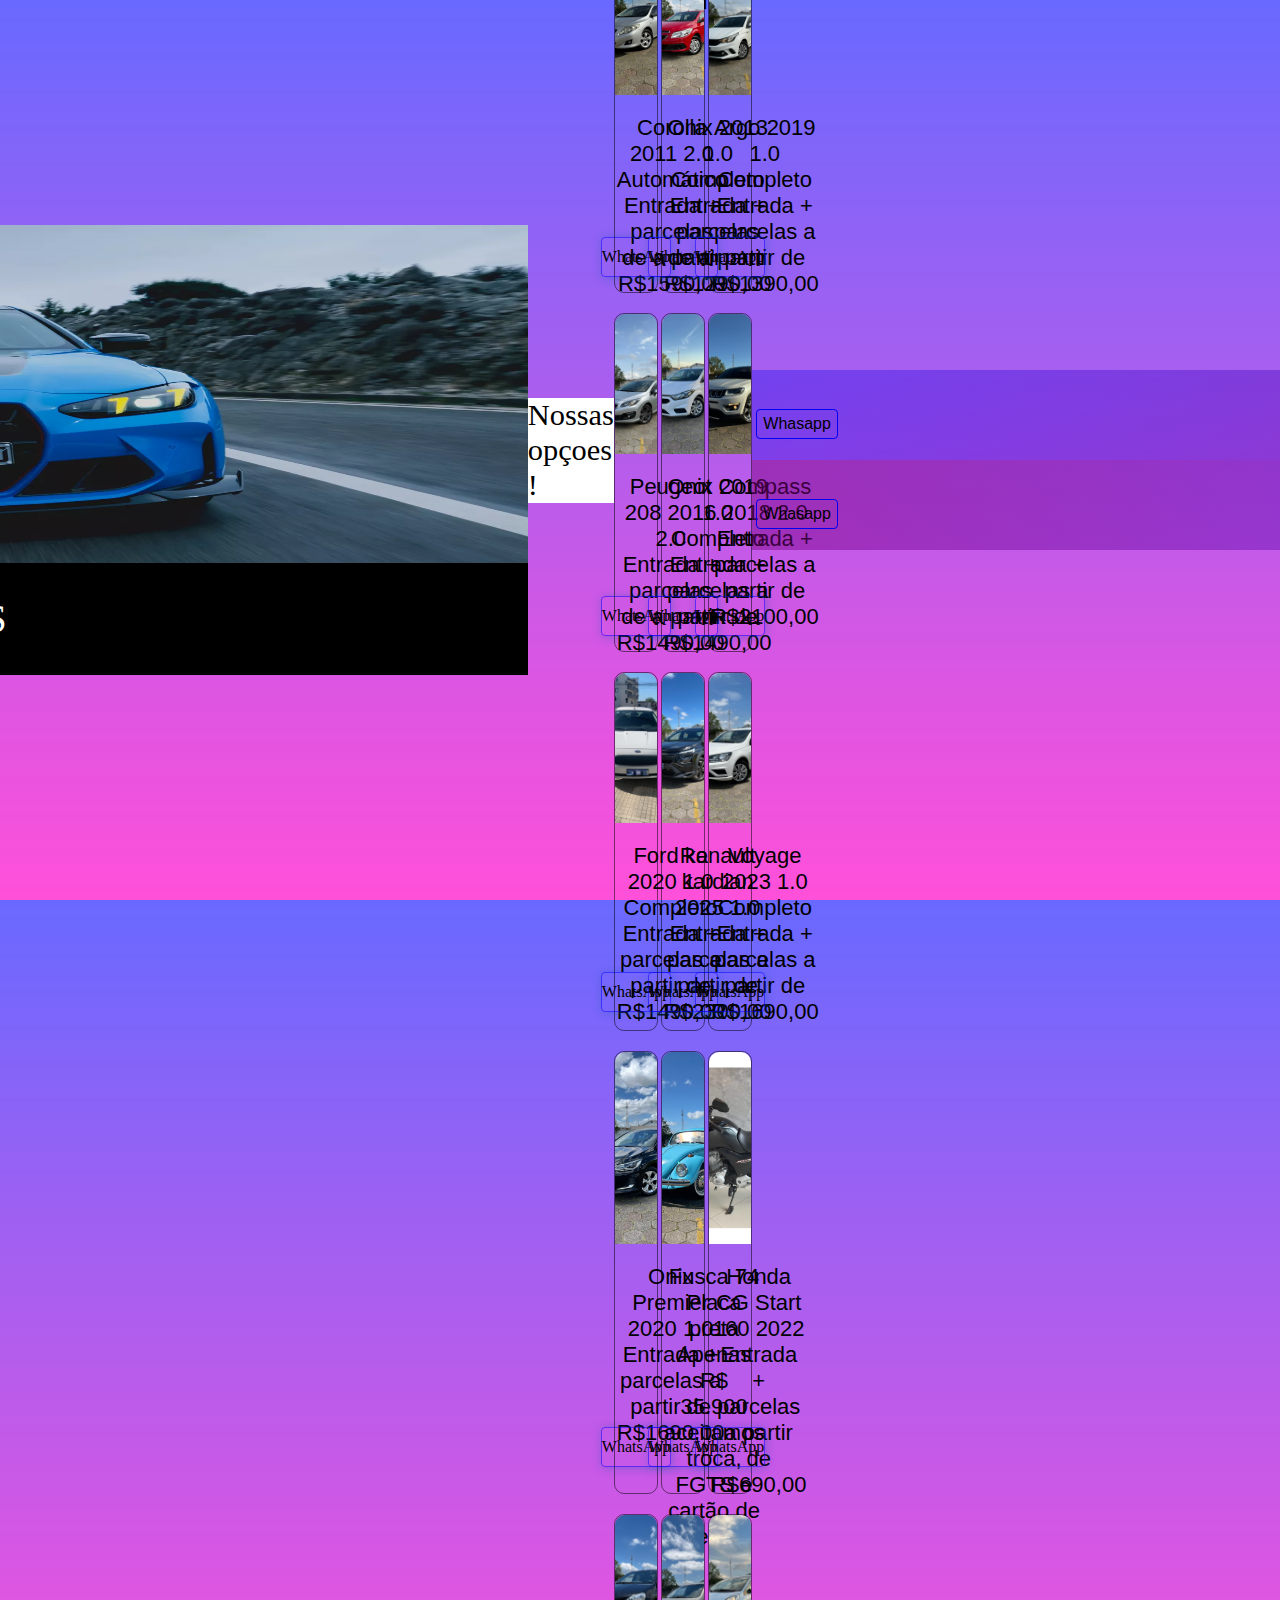
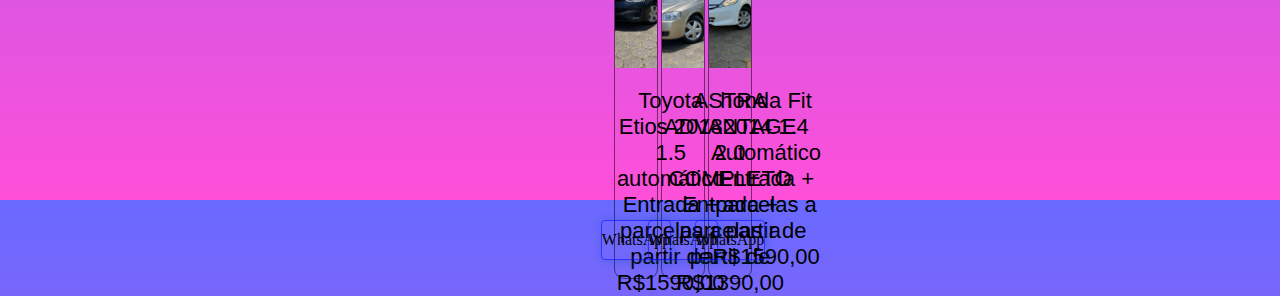
<file: index.html>
<!DOCTYPE html>
<html lang="pt-br">

<head>
    <meta charset="UTF-8">
    <meta name="viewport" content="width=device-width, initial-scale=1.0">
    <title>Maris Auto</title>
    
    <link rel="stylesheet" href="style/imports.css">
    <link href="https://cdnjs.cloudflare.com/ajax/libs/font-awesome/6.0.0-beta3/css/all.min.css" rel="stylesheet">

</head>

<body>
    <header>
        <div class="div-img-fundo-header">

            <div class="menu_inicial">
                <div class="img-logo">
                    <img src="img/logomc.png" alt="img-logo">
                </div>
                <!-- 
                <div id="icones">
                    <div id="icone_minha_conta" class="icon">
                        <i class="fas fa-user" ></i>
                    </div>
                    <div id="icone_carrinho" class="icon">
                        <i class="fas fa-shopping-cart"></i>
                    </div>
                    <div id="icone_buscar" class="icon">
                        <i class="fas fa-search" ></i>
                    </div>
                    <div id="icone-menu" class="icon">
                        <i class="fas fa-bars" ></i>
                    </div>
                </div> -->
            </div>

            <div class="discricao-header">
                <div class="div-contencao">
                    <span id="span3">MC MOTORS</span>
                    <!-- <button id="btn_callaction_header">Mais informações</button> -->
                </div>
            </div>
        </div>
    </header>

    <body>

        <div class="div-span-apresentacao">
            <span class="spam-apresentacao">Nossas opçoes !</span>
        </div>

        <div class="conteiner_opcoes">





              <div class="opcoes" ><!--indicação-->

                <div class="div-img-foto-carro">
                    <img class="class-img-opcao" src="img/indicacao.jpg" alt="Fature com a sua indicação" >
                </div>

                <div class="div-descricao">
                    <span class="descricao">Fature com a sua indicação.<br>Ganhe bonos de até 500 Reis por indicação.<br> Entre em contato  </span>
                </div>

                <div class="div-conteiner-btn">

                    <div id="Indicação" class=" div-btn-comprar div-acoa ">
                        <a class="LATO, " >WhatsApp</a>
                    </div>
                </div>
            </div>   


            <div class="opcoes" ><!--megane-->

                <div class="div-img-foto-carro">
                    <img class="class-img-opcao" src="img/megane.jpg" alt="Hb20 2024 1.0 Completo" >
                </div>

                <div class="div-descricao">
                    <span class="descricao">Renault Megane 2011 1.0 Completo <br> Entrada + parcelas a partir de R$1390,00 </span>
                </div>

                <div class="div-conteiner-btn">

                    <div id="Megane" class=" div-btn-comprar div-acoa ">
                        <a class="LATO, " >WhatsApp</a>
                    </div>
                </div>
            </div>    

            <div class="opcoes" ><!--azera-->

                <div class="div-img-foto-carro">
                    <img class="class-img-opcao" src="img/azera.jpg" alt="Azera 2015 3.0 V6 " >
                </div>

                <div class="div-descricao">
                    <span class="descricao">Azera 2015 3.0 V6  <br> Entrada + parcelas a partir de R$1990,00 </span>
                </div>

                <div class="div-conteiner-btn">

                    <div id="Azera" class=" div-btn-comprar div-acoa ">
                        <a class="LATO, " >WhatsApp</a>
                    </div>
                </div>
            </div>    


            <div class="opcoes" ><!--focus-->

                <div class="div-img-foto-carro">
                    <img class="class-img-opcao" src="img/focus.jpg" alt="Focus 2013 1.6 Automático" >
                </div>

                <div class="div-descricao">
                    <span class="descricao">Focus 2013 1.6 Automático <br> Entrada + parcelas a partir de R$1590,00 </span>
                </div>

                <div class="div-conteiner-btn">

                    <div id="Focus" class=" div-btn-comprar div-acoa ">
                        <a class="LATO, " >WhatsApp</a>
                    </div>
                </div>
            </div>    


            <div class="opcoes" ><!--start 2010-->

                <div class="div-img-foto-carro">
                    <img class="class-img-opcao" src="img/start 2010.jpg" alt="Hb20 2024 1.0 Completo" >
                </div>

                <div class="div-descricao">
                    <span class="descricao">Honda CG Start 150 2010 <br> 6.900 avista, Cartão de credito ou FGTS </span>
                </div>

                <div class="div-conteiner-btn">

                    <div id="Start 2010" class=" div-btn-comprar div-acoa ">
                        <a class="LATO, " >WhatsApp</a>
                    </div>
                </div>
            </div>    


            <div class="opcoes" ><!--voyage 21-->

                <div class="div-img-foto-carro">
                    <img class="class-img-opcao" src="img/voyage 21.jpg" alt="Voyage 2021 1.6 Completo" >
                </div>

                <div class="div-descricao">
                    <span class="descricao">Voyage 2021 1.6 Completo <br> Entrada + parcelas a partir de R$1490,00 </span>
                </div>

                <div class="div-conteiner-btn">

                    <div id="Voyage 21" class=" div-btn-comprar div-acoa ">
                        <a class="LATO, " >WhatsApp</a>
                    </div>
                </div>
            </div>    

            <div class="opcoes" ><!--corolla 11-->

                <div class="div-img-foto-carro">
                    <img class="class-img-opcao" src="img/corolla 11.jpg" alt="Corolla 2011 2.0 Automático" >
                </div>

                <div class="div-descricao">
                    <span class="descricao">Corolla 2011 2.0 Automático <br> Entrada + parcelas de a partir R$1590,00 </span>
                </div>

                <div class="div-conteiner-btn"> 

                    <div id="Corolla 11" class=" div-btn-comprar div-acoa ">
                        <a class="LATO, " >WhatsApp</a>
                    </div>
                </div>
            </div>    


            <div class="opcoes" ><!--onix 13-->

                <div class="div-img-foto-carro">
                    <img class="class-img-opcao" src="img/onix 13.jpg" alt="Onix 2013 1.0 Completo" >
                </div>

                <div class="div-descricao">
                    <span class="descricao">Onix 2013 1.0 Completo <br> Entrada + parcelas de a partir R$1290,00 </span>
                </div>

                <div class="div-conteiner-btn">

                    <div id="Onix 13" class=" div-btn-comprar div-acoa ">
                        <a class="LATO, " >WhatsApp</a>
                    </div>
                </div>
            </div>    

            <div class="opcoes" ><!--argo 19-->

                <div class="div-img-foto-carro">
                    <img class="class-img-opcao" src="img/argo 2019.jpg" alt="Argo 2019 1.0 Completo" >
                </div>

                <div class="div-descricao">
                    <span class="descricao">Argo 2019 1.0 Completo <br> Entrada + parcelas a partir de R$1390,00 </span>
                </div>

                <div class="div-conteiner-btn">

                    <div id="Argo 19" class=" div-btn-comprar div-acoa ">
                        <a class="LATO, " >WhatsApp</a>
                    </div>
                </div>
            </div>    

            <div class="opcoes" ><!--208 16-->

                <div class="div-img-foto-carro">
                    <img class="class-img-opcao" src="img/208 16.jpg" alt="Peugeot 208 2016 2.0 " >
                </div>

                <div class="div-descricao">
                    <span class="descricao">Peugeot 208 2016 2.0 <br> Entrada + parcelas de a partir R$1490,00 </span>
                </div>

                <div class="div-conteiner-btn">

                    <div id="208 16" class=" div-btn-comprar div-acoa ">
                        <a class="LATO, " >WhatsApp</a>
                    </div>
                </div>
            </div>    

            <div class="opcoes" ><!--onix 19-->

                <div class="div-img-foto-carro">
                    <img class="class-img-opcao" src="img/onix  19.jpg" alt="Onix 2019 1.0 Completo" >
                </div>

                <div class="div-descricao">
                    <span class="descricao">Onix 2019 1.0 Completo <br> Entrada + parcelas a partir de R$1490,00 </span>
                </div>

                <div class="div-conteiner-btn">

                    <div id="Onix 19" class=" div-btn-comprar div-acoa ">
                        <a class="LATO, " >WhatsApp</a>
                    </div>
                </div>
            </div>    


            <div class="opcoes" ><!--compass 18-->

                <div class="div-img-foto-carro">
                    <img class="class-img-opcao" src="img/compass.jpg" alt="Compass 2018 2.0" >
                </div>

                <div class="div-descricao">
                    <span class="descricao">Compass 2018 2.0<br> Entrada + parcelas a partir de R$2100,00 </span>
                </div>

                <div class="div-conteiner-btn">

                    <div id="Compass 18" class=" div-btn-comprar div-acoa ">
                        <a class="LATO, " >WhatsApp</a>
                    </div>
                </div>
            </div>    


            <div class="opcoes" ><!--ka 20-->

                <div class="div-img-foto-carro">
                    <img class="class-img-opcao" src="img/KA 20.jpg" alt="Ford ka 2020 1.0 Completo" >
                </div>

                <div class="div-descricao">
                    <span class="descricao">Ford ka 2020 1.0 Completo<br> Entrada + parcelas a partir de R$1490,00 </span>
                </div>

                <div class="div-conteiner-btn">

                    <div id="Ka 20" class=" div-btn-comprar div-acoa ">
                        <a class="LATO, " >WhatsApp</a>
                    </div>
                </div>
            </div>


            <div class="opcoes" ><!--kardian 25-->

                <div class="div-img-foto-carro">
                    <img class="class-img-opcao" src="img/kardian 25.jpg" alt="Renault kardian 2025 1.0" >
                </div>

                <div class="div-descricao">
                    <span class="descricao">Renault kardian 2025 1.0<br> Entrada + parcelas a partir de R$2300,00 </span>
                </div>

                <div class="div-conteiner-btn">

                    <div id="kardian 25" class=" div-btn-comprar div-acoa ">
                        <a class="LATO, " >WhatsApp</a>
                    </div>
                </div>
            </div>

            <div class="opcoes" ><!--Voyage 23-->

                <div class="div-img-foto-carro">
                    <img class="class-img-opcao" src="img/voyage 23.jpg" alt="Voyage 2023 1.0 Completo" >
                </div>

                <div class="div-descricao">
                    <span class="descricao">Voyage 2023 1.0 Completo<br> Entrada + parcelas a partir de R$1690,00 </span>
                </div>

                <div class="div-conteiner-btn">

                    <div id="Voyage 23" class=" div-btn-comprar div-acoa ">
                        <a class="LATO, " >WhatsApp</a>
                    </div>
                </div>
            </div>
    
            <div class="opcoes" ><!--Onix 20-->

                <div class="div-img-foto-carro">
                    <img class="class-img-opcao" src="img/onix 20.jpg" alt="Onix Premier 2020 1.0" >
                </div>

                <div class="div-descricao">
                    <span class="descricao">Onix Premier 2020 1.0<br> Entrada + parcelas a partir de R$1690,00 </span>
                </div>

                <div class="div-conteiner-btn">

                    <div id="Onix 20" class=" div-btn-comprar div-acoa ">
                        <a class="LATO, " >WhatsApp</a>
                    </div>
                </div>
            </div>


            <div class="opcoes" ><!--compass 18-->

                <div class="div-img-foto-carro">
                    <img class="class-img-opcao" src="img/fusca.jpg" alt="Fusca 74 Placa preta" >
                </div>

                <div class="div-descricao">
                    <span class="descricao">Fusca 74 Placa preta <br>  Apenas R$ 35.900 aceitamos troca, FGTS e cartão de credito.</span>
                </div>

                <div class="div-conteiner-btn">

                    <div id="Fusca" class=" div-btn-comprar div-acoa ">
                        <a class="LATO, " >WhatsApp</a>
                    </div>
                </div>
            </div>


            <div class="opcoes" ><!--Start 22-->

                <div class="div-img-foto-carro">
                    <img class="class-img-opcao" src="img/start 22.jpg" alt="Honda CG Start 160 2022" >
                </div>

                <div class="div-descricao">
                    <span class="descricao">Honda CG Start 160 2022<br> Entrada + parcelas a partir de R$690,00 </span>
                </div>

                <div class="div-conteiner-btn">

                    <div id="start 22" class=" div-btn-comprar div-acoa ">
                        <a class="LATO, " >WhatsApp</a>
                    </div>
                </div>
            </div>


            <div class="opcoes"><!--etios 2018-->

                <div class="div-img-foto-carro">
                    <img class="class-img-opcao" src="img/etios-2018.jpeg" alt="Toyota etios 2018 1.5 automático">
                </div>

                <div class="div-descricao">
                    <span class="descricao">Toyota Etios 2018 1.5 automático <br> Entrada + parcelas a partir de R$1590,00 </span>
                </div>

                <div class="div-conteiner-btn">

                    <div id="Etios-2018" class=" div-btn-comprar div-acoa ">
                        <a class="LATO, ">WhatsApp</a>
                    </div>

                    <!-- <div class="div-acoa  btn-detalhes">
                        <a id="informacoes">Detalhes</a>
                    </div> -->

                </div>
            </div>

            <div class="opcoes"><!--astra-2008 -->

                <div class="div-img-foto-carro">
                    <img class="class-img-opcao" src="img/astra_2008.jpg" alt="ASTRA ADVANTAGE 2.0 COMPLETO">
                </div>

                <div class="div-descricao">
                    <span class="descricao">ASTRA ADVANTAGE 2.0 COMPLETO<br> Entrada + parcelas a partir de R$1390,00 </span>
                </div>

                <div class="div-conteiner-btn">

                    <div id="Astra_2008" class=" div-btn-comprar div-acoa ">
                        <a class="LATO, ">WhatsApp</a>
                    </div>

                    <!-- <div class="div-acoa  btn-detalhes">
                        <a id="informacoes">Detalhes</a>
                    </div> -->

                </div>
            </div>

            <div class="opcoes"><!--fit 2014-->

                <div class="div-img-foto-carro">
                    <img class="class-img-opcao" src="img/fit_2014.jpeg" alt="honda Fit 2014 1.4 Automático ">
                </div>

                <div class="div-descricao">
                    <span class="descricao">honda Fit 2014 1.4 Automático<br>Entrada + parcelas a partir de R$1590,00 </span>
                </div>

                <div class="div-conteiner-btn">

                    <div id="Fit_2014" class=" div-btn-comprar div-acoa ">
                        <a class="LATO, ">WhatsApp</a>
                    </div>

                    <!-- <div class="div-acoa  btn-detalhes">
                        <a id="informacoes">Detalhes</a>
                    </div> -->

                </div>
            </div>

        </div>

        <script src="javascript/clikcomprar.js"></script>

    </body>

    <footer>
        <div class="div_footer_conteiner">
            <div class="conteiner_ES">
                <div class="div_footer_identificacao_ES div_footer">
                    <span>Criado Por Embrasoft &reg;</span>

                </div>
                <div class="div_footer_contatos_ES div_footer ">
                    <span class="span_contato span_contato_whatsapp">Whasapp</span>
                    <span class="span_contato span_contato_instagram">Instagran</span>
                    <span class="span_contato span_contato_linkedin">LinkedIn</span>
                </div>
            </div>

            <div class="conteiner_MC">
                <div class="div_footer_identificacao_MC div_footer">
                    <span>Mc Motors ltda &reg;</span>

                </div>
                <div class="div_footer_contatos_MC div_footer">
                    <span class="span_contato span_contato_whatsapp_MC">Whasapp</span>
                    <span class=" span_contato span_contato_intagram_mc">Instagran</span>
                    <span class="span_contato span_contato_avaliacoes" id="span_avaliacao">Avalçiações do Google</span>
                </div>
            </div>
        </div>

        <script src="javascript/btn_rodapeES.js "></script>
        <script src="javascript/btn_rodapeMC.js"></script>
    </footer>
</body>

</html>
</file>
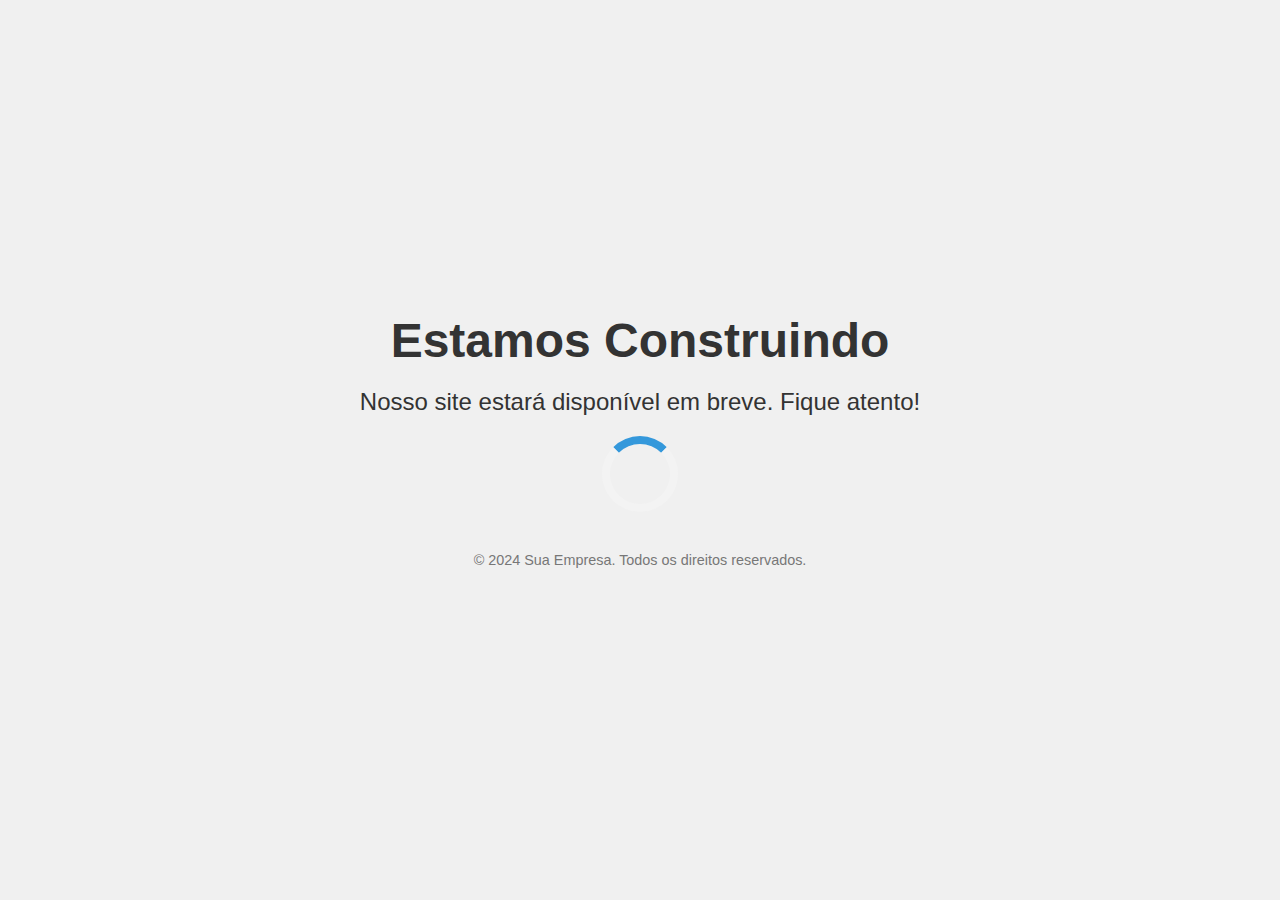
<file: construcao.html>
<!DOCTYPE html>
<html lang="en">
<head>
    <meta charset="UTF-8">
    <meta name="viewport" content="width=device-width, initial-scale=1.0">
    <title>Estamos Construindo</title>
    <style>
        body {
            margin: 0;
            padding: 0;
            display: flex;
            justify-content: center;
            align-items: center;
            height: 100vh;
            background-color: #f0f0f0;
            font-family: Arial, sans-serif;
            color: #333;
        }

        .container {
            text-align: center;
        }

        h1 {
            font-size: 3rem;
            margin: 0;
        }

        p {
            font-size: 1.5rem;
            margin: 20px 0;
        }

        .loader {
            border: 8px solid #f3f3f3;
            border-radius: 50%;
            border-top: 8px solid #3498db;
            width: 60px;
            height: 60px;
            animation: spin 1s linear infinite;
            margin: 20px auto;
        }

        @keyframes spin {
            0% { transform: rotate(0deg); }
            100% { transform: rotate(360deg); }
        }

        .footer {
            font-size: 0.9rem;
            color: #777;
            margin-top: 40px;
        }
    </style>
</head>
<body>
    <div class="container">
        <h1>Estamos Construindo</h1>
        <p>Nosso site estará disponível em breve. Fique atento!</p>
        <div class="loader"></div>
        <p class="footer">&copy; 2024 Sua Empresa. Todos os direitos reservados.</p>
    </div>
</body>
</html>
</file>
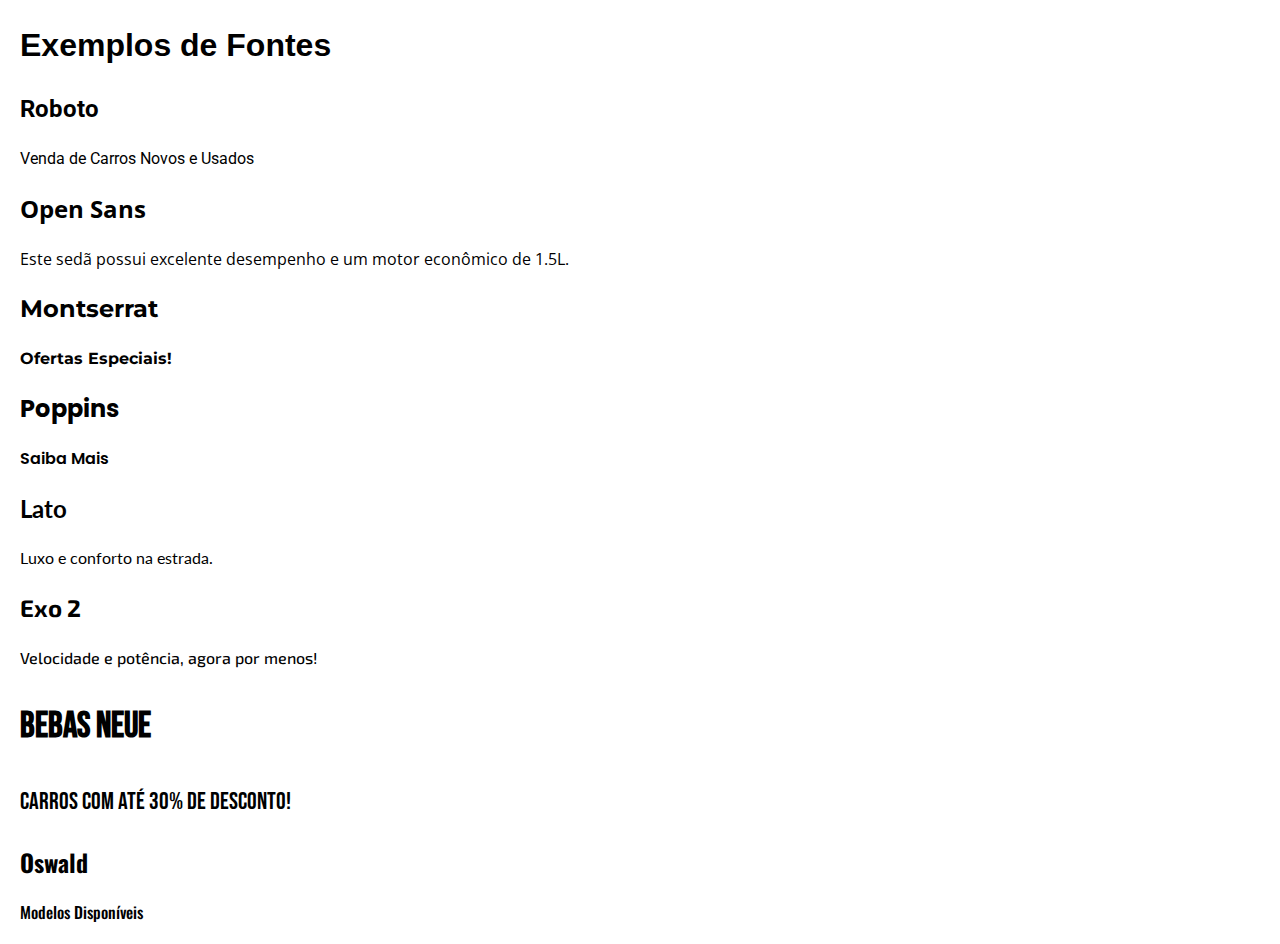
<file: fontes.html>
<!DOCTYPE html>
<html lang="en">
<head>
    <meta charset="UTF-8">
    <meta name="viewport" content="width=device-width, initial-scale=1.0">
    <title>Exemplos de Fontes</title>
    <link href="https://fonts.googleapis.com/css2?family=Roboto&family=Open+Sans&family=Montserrat:wght@700&family=Poppins:wght@600&family=Lato&family=Exo+2:wght@500&family=Bebas+Neue&family=Oswald:wght@500&display=swap" rel="stylesheet">
    <style>
        body {
            font-family: Arial, sans-serif;
            line-height: 1.5;
            margin: 20px;
        }
        .font-sample {
            margin-bottom: 20px;
        }
        .roboto { font-family: 'Roboto', sans-serif; }
        .open-sans { font-family: 'Open Sans', sans-serif; }
        .montserrat { font-family: 'Montserrat', sans-serif; font-weight: 700; }
        .poppins { font-family: 'Poppins', sans-serif; font-weight: 600; }
        .lato { font-family: 'Lato', sans-serif; }
        .exo-2 { font-family: 'Exo 2', sans-serif; font-weight: 500; }
        .bebas-neue { font-family: 'Bebas Neue', sans-serif; font-size: 24px; text-transform: uppercase; }
        .oswald { font-family: 'Oswald', sans-serif; font-weight: 500; }
    </style>
</head>
<body>
    <h1>Exemplos de Fontes</h1>
    <div class="font-sample roboto">
        <h2>Roboto</h2>
        <p>Venda de Carros Novos e Usados</p>
    </div>
    <div class="font-sample open-sans">
        <h2>Open Sans</h2>
        <p>Este sedã possui excelente desempenho e um motor econômico de 1.5L.</p>
    </div>
    <div class="font-sample montserrat">
        <h2>Montserrat</h2>
        <p>Ofertas Especiais!</p>
    </div>
    <div class="font-sample poppins">
        <h2>Poppins</h2>
        <p>Saiba Mais</p>
    </div>
    <div class="font-sample lato">
        <h2>Lato</h2>
        <p>Luxo e conforto na estrada.</p>
    </div>
    <div class="font-sample exo-2">
        <h2>Exo 2</h2>
        <p>Velocidade e potência, agora por menos!</p>
    </div>
    <div class="font-sample bebas-neue">
        <h2>Bebas Neue</h2>
        <p>Carros com até 30% de desconto!</p>
    </div>
    <div class="font-sample oswald">
        <h2>Oswald</h2>
        <p>Modelos Disponíveis</p>
    </div>
</body>
</html>
</file>
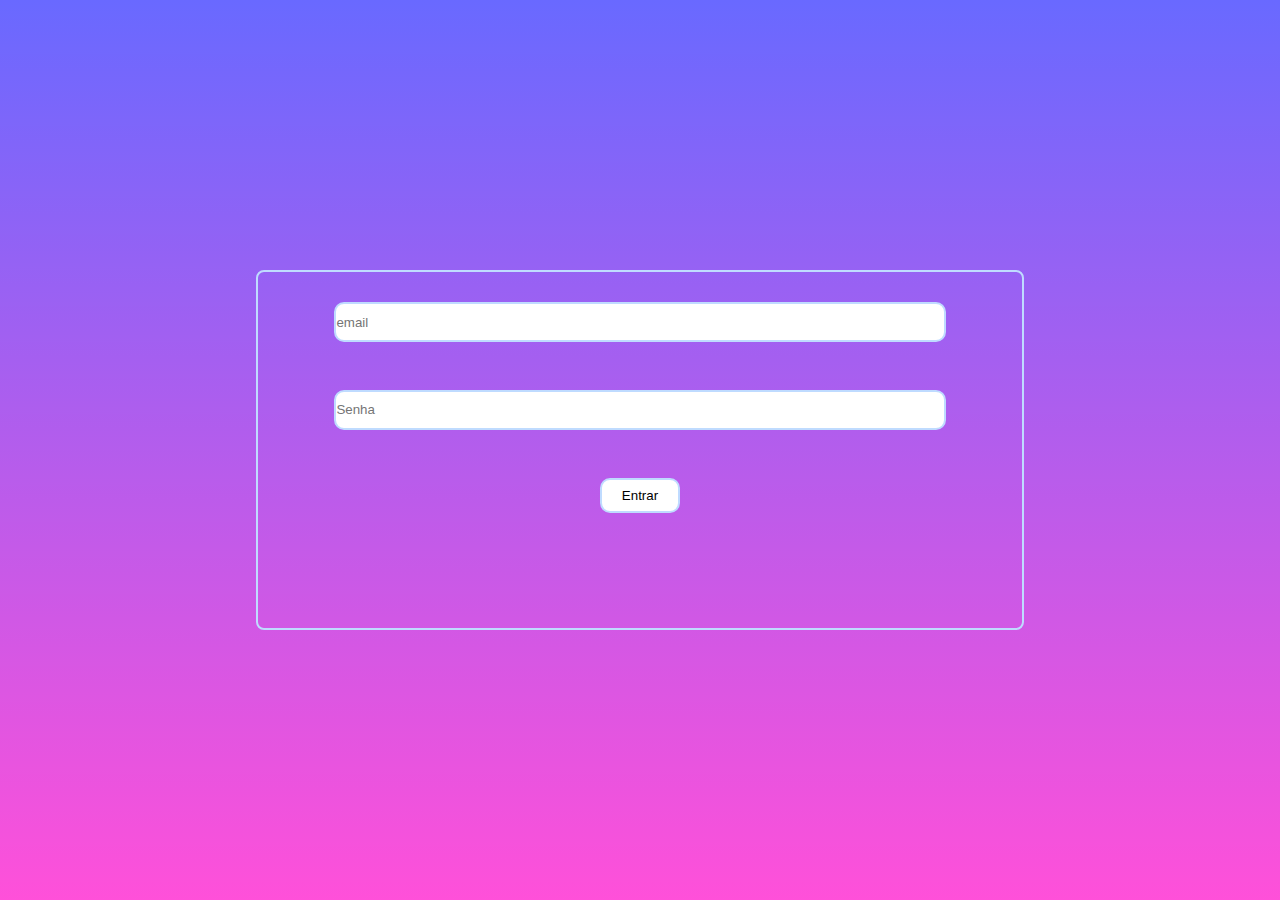
<file: login.html>
<!DOCTYPE html>
<html lang="pt-br">
    <link rel="stylesheet" href="style/imports.css">
<head>
    <meta charset="UTF-8">
    <meta name="viewport" content="width=device-width, initial-scale=1.0">
    <title>login</title>
</head>
<body>
    <form class="form_login"  action="logar.php" method="POST">

    <input type="email" name="email" placeholder="email">
    <input type="password" name="senha" placeholder="Senha">

    <button>Entrar</button>

    </form>
</body>
</html>
</file>
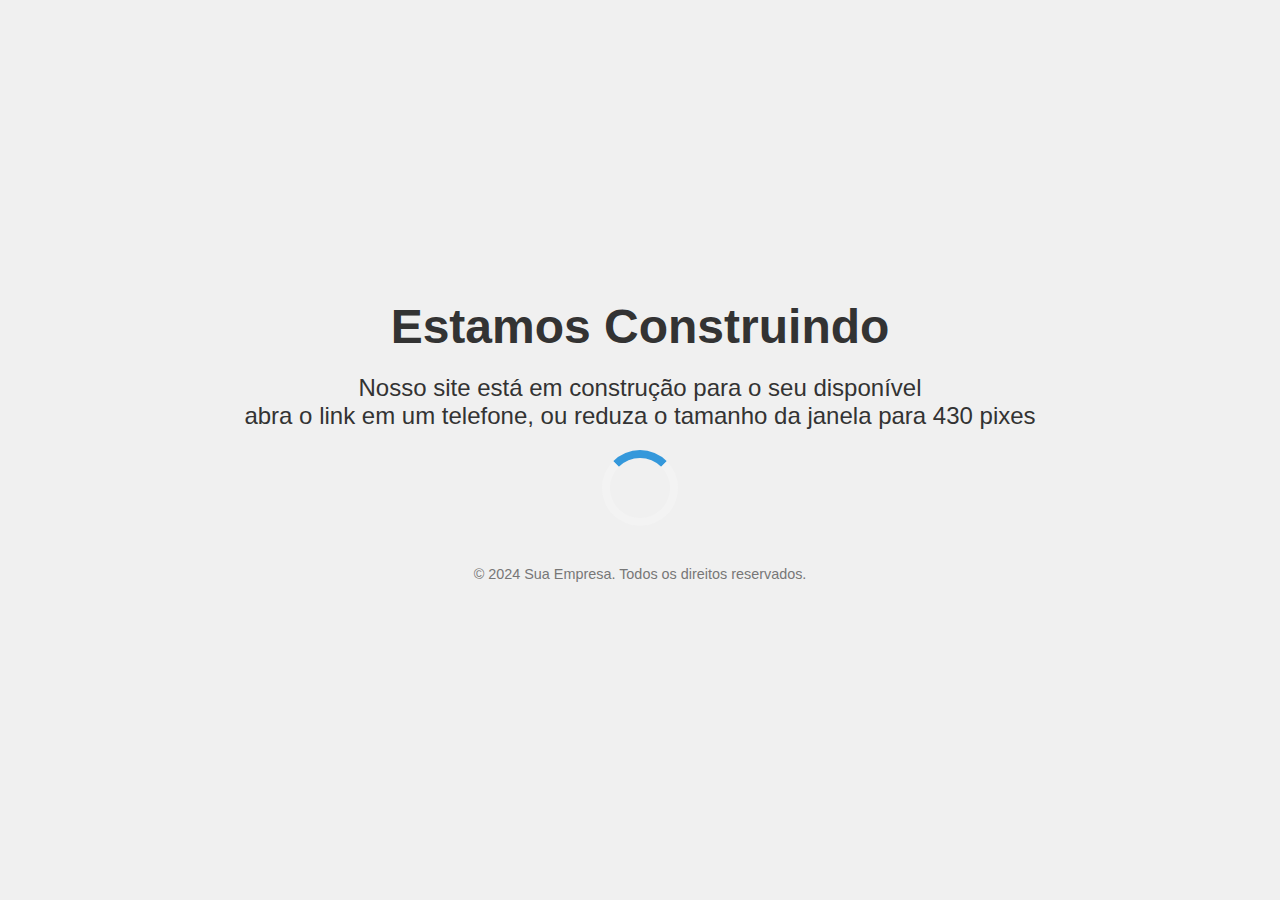
<file: responsividade.html>
<!DOCTYPE html>
<html lang="en">
<head>
    <meta charset="UTF-8">
    <meta name="viewport" content="width=device-width, initial-scale=1.0">
    <title>Estamos Construindo</title>
    <style>
        body {
            margin: 0;
            padding: 0;
            display: flex;
            justify-content: center;
            align-items: center;
            height: 100vh;
            background-color: #f0f0f0;
            font-family: Arial, sans-serif;
            color: #333;
        }

        .container {
            text-align: center;
        }

        h1 {
            font-size: 3rem;
            margin: 0;
        }

        p {
            font-size: 1.5rem;
            margin: 20px 0;
        }

        .loader {
            border: 8px solid #f3f3f3;
            border-radius: 50%;
            border-top: 8px solid #3498db;
            width: 60px;
            height: 60px;
            animation: spin 1s linear infinite;
            margin: 20px auto;
        }

        @keyframes spin {
            0% { transform: rotate(0deg); }
            100% { transform: rotate(360deg); }
        }

        .footer {
            font-size: 0.9rem;
            color: #777;
            margin-top: 40px;
        }
    </style>
</head>
<body>
    <div class="container">
        <h1>Estamos Construindo</h1>
        <p>Nosso site está em construção para o seu disponível <br> 
            abra o link em um telefone, ou reduza o tamanho da janela para 430 pixes
        </p>
        <div class="loader"></div>
        <p class="footer">&copy; 2024 Sua Empresa. Todos os direitos reservados.</p>
    </div>

    <script src="javascript/clikcomprar.js"></script>
</body>
</html>
</file>
<file: style/imports.css>
@import url(style.css);

@import url(header/header.css);
@import url(header/header-360-480.css);
@import url(header/header-481-600.css);
@import url(header/header-601-768.css);
@import url(header/header-769-1024.css);
@import url(header/header-1025-1280.css);
@import url(header/header-1281-1600.css);
@import url(header/header-1601-plus.css);
@import url(header/header-padrao.css);


@import url(body/opcoes.css);
@import url(body/body-padrao.css);
@import url(body/body-360-480.css);
@import url(body/body-481-600.css);
@import url(body/body-481-600.css);
@import url(body/body-601-768.css);
@import url(body/body-769-1024.css);
@import url(body/body-1025-1280.css);
@import url(body/body-1281-1600.css);
@import url(body/body-1601-plus.css);

@import url(footer/footer.css);



@import url(fontes.css);


@import url(tela_login.css);
</file>
